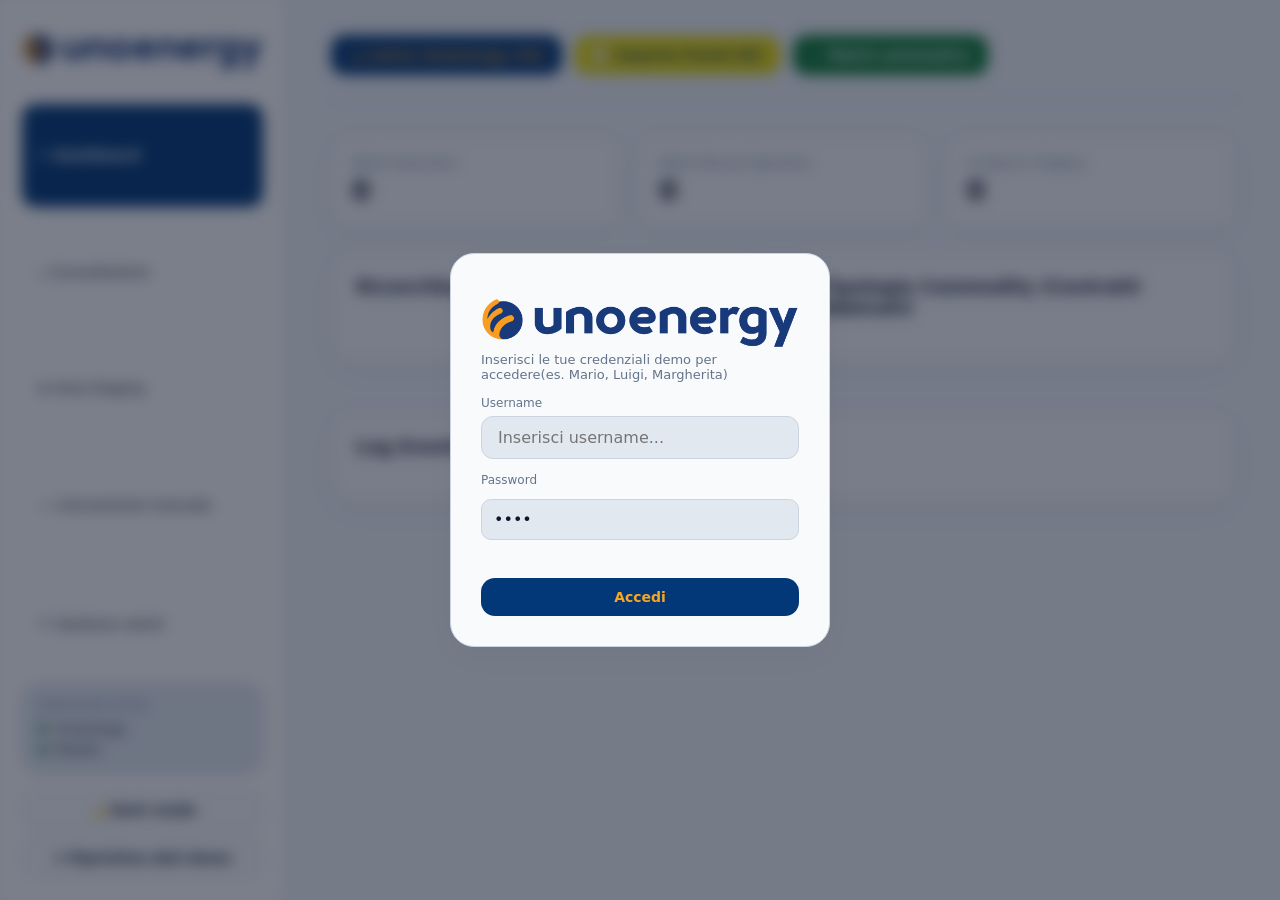
<file: index.html>
<!doctype html>
<html lang="it">

<head>
  <meta charset="utf-8" />
  <meta name="viewport" content="width=device-width, initial-scale=1" />
  <title>Unoenergy Premium Demo</title>
  <link rel="stylesheet" href="styles.css" />
</head>

<body>
  <div class="app-shell">
    <aside class="sidebar">
      <div class="brand">
        <div class="brand-mark"><img style="width: 100%; height: auto;" src="images/logo-unoenergy.png" alt="DocBridge">
        </div>
      </div>
      <nav class="nav">
        <button class="nav-item active" data-view="dashboard">
          ✦ Dashboard
        </button>
        <button class="nav-item" data-view="consultazione">
          ⌕ Consultazione
        </button>
        <button class="nav-item staging-btn" id="nav-staging" data-view="staging">
          ⇄ Area Staging
          <span id="notificationDot" class="dot hidden"></span>
        </button>
        <button class="nav-item" id="nav-manuale" data-view="manuale">
          ＋ Caricamento manuale
        </button>
        <button class="nav-item" id="nav-users" data-view="users">🛡 Gestione utenti</button>
      </nav>
      <div class="repo-card-wrap">
        <div class="side-card" id="repoCard" title="Clicca per gestire i repository">
          <small>Repository attive</small>
          <div id="repoStatusList">
      <main class="main">
        <header class="topbar">

          <div class="top-actions">
            <button id="btnUno">☁ Carica Uno Energy CSV</button>
            <input id="csvInput" type="file" accept=".csv,text/csv" hidden />
            <button id="btnPostel" class="ghostPostel">📝 Importa Postel WS</button>
            <button id="btnAutoMatch" class="success">✓ Match automatico</button>
          </div>
        </div>

        <div class="repo-toggle-panel" id="repoTogglePanel">
          <small>Gestisci repository</small>
          <div id="repoToggleList"></div>
        </div>
      </div>
      <button id="themeToggle" class="ghost full">🌙 Dark mode</button>
      <button id="resetDemo" class="ghost full mt-sm" title="Cancella i dati demo salvati nel browser">↺ Ripristina dati
        demo</button>
    </aside>

    <main class="main">
      <header class="topbar">
        <div class="top-actions">
          <button id="btnUno">☁ Carica Unoenergy CSV</button>
          <input id="csvInput" type="file" accept=".csv,text/csv" hidden />
          <button id="btnPostel" class="ghostPostel">📝 Importa Postel WS</button>
          <button id="btnAutoMatch" class="success">✓ Match automatico</button>
        </div>
        <div id="userBadge" class="user-badge" style="display:none"></div>
      </header>

      <section id="dashboard" class="view active">
        <div class="kpi-grid">
          <div class="kpi">
            <small>Match Automatici</small><b id="kpiAuto">0</b>
          </div>
          <div class="kpi">
            <small>Match Manuali Operatore</small><b id="kpiManuale">0</b>
          </div>
          <div class="kpi">
            <small>In attesa in Staging</small><b id="kpiStaging">0</b>
          </div>
        </div>

        <div class="grid two">
          <div class="card">
            <div class="card-head">
              <h3>Riconciliazione Flussi</h3>
            </div>
            <div id="matchChart" class="chart-bars"></div>
          </div>
          <div class="card">
            <div class="card-head">
              <h3>Tipologia Commodity (Contratti Abbinati)</h3>
            </div>
            <div id="commodityChart" class="chart-bars"></div>
          </div>
        </div>

        <div class="grid">
          <div class="card">
            <div class="card-head">
              <h3>Log Eventi Sistema</h3>
            </div>
            <div id="timelineEvents" class="timeline"></div>
          </div>
        </div>
      </section>

      <section id="consultazione" class="view">
        <div class="card">
          <div class="search-row wrap">
            <input type="text" id="docSearch"
              placeholder="Cerca per Codice Fiscale, Partita IVA, PD External ID, Codice POD, Codice PDR o Data Firma…"
              class="mega-search" />
            <button id="btnAdvancedFilters" class="ghost" type="button">⚙ Filtri Avanzati</button>
          </div>
          <div id="activeFiltersBar" class="active-filters-bar" hidden></div>
        </div>
        <div class="card">
          <div class="table-wrap">
            <table class="data-table">
              <thead>
                <tr>
                  <th>ID Documento</th>
                  <th>Cliente</th>
                  <th>Commodity</th>
                  <th>Data Firma</th>
                  <th>Abbinamento</th>
                  <th class="col-id">responsabile del match</th>
                  <th class="col-action">Azione</th>
                </tr>
              </thead>
              <tbody id="docTableBody"></tbody>
            </table>
          </div>
        </div>
      </section>

      <section id="staging" class="view">
        <div class="card">
          <div class="search-row">
            <input type="text" id="stagingSearch" placeholder="Filtra code di staging..." class="mega-search" />
          </div>
        </div>
        <div class="grid two">
          <div class="card">
            <div class="card-head">
              <h3>Coda Unoenergy (Signed)</h3>
              <span class="pill">CSV Ingest</span>
            </div>
            <div class="table-wrap">
              <table class="data-table">
                <thead>
                  <tr>
                    <th>ID</th>
                    <th>Cliente</th>
                    <th>POD/PDR</th>
                    <th class="col-action">Azione</th>
                  </tr>
                </thead>
                <tbody id="tableUnoBody"></tbody>
              </table>
            </div>
          </div>
          <div class="card">
            <div class="card-head">
              <h3>Coda Postel (Archived)</h3>
              <span class="pill">WS Ingest</span>
            </div>
            <div class="table-wrap">
              <table class="data-table">
                <thead>
                  <tr>
                    <th>ID</th>
                    <th>Cliente</th>
                    <th>POD/PDR</th>
                    <th class="col-action">Azione</th>
                  </tr>
                </thead>
                <tbody id="tablePostelBody"></tbody>
              </table>
            </div>
          </div>
        </div>
        <div class="card sticky-match" id="stickyMatch" style="display: none">
          <div id="stickyMatchText"></div>
          <div class="top-actions">
            <button class="ghost" id="btnManualMatch">
              🔎 Confronta Dati
            </button>
            <button class="orange" id="btnStickyAutoMatch">
              🤖 Match Automatico
            </button>
          </div>
        </div>
      </section>

      <section id="manuale" class="view">
        <div class="card">
          <div class="card-head">
            <h3>Nuovo record di test</h3>
            <button id="fillDemo" class="ghost">
              ⚡ Inserisci dati demo
            </button>
          </div>
          <form id="manualForm" onsubmit="return false;">
            <div class="form-grid">
              <div class="field">
                <label for="f_cliente_nome_cognome">Fornitura : Cliente : Nome e Cognome</label><input type="text"
                  id="f_cliente_nome_cognome" name="cliente_nome_cognome" />
              </div>
              <div class="field">
                <label for="f_cliente_codice_fiscale">Fornitura : Cliente : Codice fiscale</label><input type="text"
                  id="f_cliente_codice_fiscale" name="cliente_codice_fiscale" />
              </div>
              <div class="field">
                <label for="f_cliente_partita_iva">Fornitura : Cliente : Partita IVA</label><input type="text"
                  id="f_cliente_partita_iva" name="cliente_partita_iva" />
              </div>
              <div class="field">
                <label for="f_codice_pod_pdr" id="f_codice_pod_pdr_label">Codice POD</label><input type="text"
                  id="f_codice_pod_pdr" name="codice_pod" />
              </div>
              <div class="field">
                <label for="f_data_firma_contratto">Data firma contratto</label><input type="date"
                  id="f_data_firma_contratto" name="data_firma_contratto" />
              </div>
              <div class="field">
                <label for="f_commodity">Commodity</label><select id="f_commodity" name="commodity">
                  <option value="Energia Elettrica">Energia Elettrica</option>
                  <option value="Gas naturale">Gas naturale</option>
                </select>
              </div>
              <div class="field">
                <label for="f_codice_prodotto" id="f_codice_prodotto_label">Codice Prodotto EE</label><input type="text"
                  id="f_codice_prodotto" name="codice_prodotto_ee" />
              </div>
              <div class="field">
                <label for="f_contract_account">Contract Account</label><input type="text" id="f_contract_account"
                  name="contract_account" />
              </div>
              <div class="field">
                <label for="f_pde_external_id">Pde external id</label><input type="text" id="f_pde_external_id"
                  name="pde_external_id" />
              </div>
              <div class="field">
                <label for="f_cliente_codice_identificativo_univoco">Fornitura : Cliente : Codice Identificativo
                  Univoco</label><input type="text" id="f_cliente_codice_identificativo_univoco"
                  name="cliente_codice_identificativo_univoco" />
              </div>
              <div class="field">
                <label for="f_cliente_record_type_testuale">Fornitura : Cliente : Record Type Testuale</label><select
                  id="f_cliente_record_type_testuale" name="cliente_record_type_testuale">
                  <option value="Retail">Retail</option>
                  <option value="Business">Business</option>
                </select>
              </div>
              <div class="field">
                <label for="f_opportunita_tipo_record">Fornitura : Opportunita : Tipo di record
                  Opportunita</label><select id="f_opportunita_tipo_record" name="opportunita_tipo_record">
                  <option value="Switch">Switch</option>
                  <option value="Nuova attivazione">Nuova attivazione</option>
                </select>
              </div>
              <div class="field">
                <label for="f_id_forniture">ID forniture</label><input type="text" id="f_id_forniture"
                  name="id_forniture" />
              </div>
              <div class="field">
                <label for="f_opportunita_nome">Fornitura : Opportunita : Nome opportunita</label><input type="text"
                  id="f_opportunita_nome" name="opportunita_nome" />
              </div>
              <div class="field">
                <label for="f_opportunita_commodity">Fornitura : Opportunita : Commodity</label><select
                  id="f_opportunita_commodity" name="opportunita_commodity">
                  <option value="Power">EE</option>
                  <option value="Gas">GA</option>
                </select>
              </div>
              <div class="field">
                <label for="f_stato">STATO</label><select id="f_stato" name="stato">
                  <option value="Attivo">Attivo</option>
                  <option value="Sospeso">Sospeso</option>
                  <option value="Chiuso">Chiuso</option>
                </select>
              </div>
              <div class="field">
                <label for="f_data_certificazione">Data Certificazione</label><input type="date"
                  id="f_data_certificazione" name="data_certificazione" />
              </div>
            </div>
            <div class="form-actions">
              <button type="button" class="primary" id="createUno">
                Inietta in Staging
              </button>
            </div>
          </form>
        </div>
      </section>

      <section id="users" class="view">
        <div class="card">
          <div class="card-head">
            <h3>Registra nuove credenziali</h3>
            <span class="pill">Solo DPO</span>
          </div>
          <form id="newUserForm">
            <div class="form-grid">
              <div class="field">
                <label for="newUserUsername">Username</label>
                <input type="text" id="newUserUsername" name="newUserUsername" autocomplete="off" required />
              </div>
              <div class="field">
                <label for="newUserPassword">Password</label>
                <input type="password" id="newUserPassword" name="newUserPassword" autocomplete="new-password"
                  minlength="4" required />
              </div>
              <div class="field">
                <label for="newUserRole">Ruolo</label>
                <select id="newUserRole" name="newUserRole">
                  <option value="Consultatore">Consultatore</option>
                  <option value="Tecnico">Tecnico</option>
                  <option value="DPO">DPO</option>
                </select>
              </div>
            </div>
            <div id="newUserError" class="login-error"></div>
            <div class="form-actions">
              <button type="submit" class="primary">＋ Crea credenziale</button>
            </div>
          </form>
        </div>

        <div class="card">
          <div class="card-head">
            <h3>Gestione utenti</h3>
            <span class="pill">Solo DPO</span>
          </div>
          <div class="table-wrap">
            <table class="data-table">
              <thead>
                <tr>
                  <th>Username</th>
                  <th>Ruolo</th>
                  <th>Creato il</th>
                </tr>
              </thead>
              <tbody id="usersTableBody"></tbody>
            </table>
          </div>
        </div>
      </section>
    </main>
  </div>

  <div id="loginOverlay" class="login-overlay">
 <form id="loginForm" class="login-panel" onsubmit="return false;">
      <div class="login-brand">
          <div class="brand-mark">
            <img style="width: 100%; height: auto;" src="images/logo-unoenergy.png" alt="DocBridge">
          </div>
      </div>
  <p class="login-hint">Inserisci le tue credenziali demo per accedere(es. Mario, Luigi, Margherita)</p>
  
  <form id="loginForm" onsubmit="handleLoginSubmit(e)">
    <div class="field" style="margin-bottom: 14px;">
      <label for="loginUsername">Username</label>
      <input type="text" id="loginUsername" placeholder="Inserisci username..." required autocomplete="username">
    </div>
    
    <div class="field" style="margin-bottom: 14px;">
      <label for="loginPassword">Password</label>
      <input type="password" id="loginPassword" placeholder="Inserisci password..." required autocomplete="current-password">
    </div>
    
    <div id="loginError" class="login-error"></div>
    
    <div class="form-actions" style="border-top: none; padding-top: 0;">
      <button type="submit" class="primary full">Accedi</button>
    </div>
  </form>
</div>

  <div id="drawer" class="drawer">
  <div class="drawer-panel">
    <button class="drawer-close" id="closeDrawer">×</button>
    <h3 id="drawerTitle">Dettagli Documento</h3>
    <div class="meta-grid" id="drawerMetaGrid"></div>

    <div class="pdf-viewer">
      <div class="pdf-page">
        <div class="pdf-brand">
          <span class="pdf-brand-dot"></span>
          <span class="pdf-brand-name">uno<b>energy</b></span>
        </div>

        <div class="pdf-doctitle">Proposta di Contratto per Clienti domestici</div>

        <div class="pdf-field">
          <small>Cliente</small>
          <h2 id="pdfClientName">Cliente</h2>
        </div>

        <div class="pdf-field">
          <small id="pdfPodLabel">Identificativo POD/PDR</small>
          <span class="highlight" id="pdfPod"></span>
        </div>

        <div class="pdf-field">
          <small>Sottoscritto il</small>
          <span id="pdfDate"></span>
        </div>

        <p class="pdf-footnote">
          <span class="pdf-check">✓</span>
          Documento digitalizzato e verificato con successo rispetto ai tracciati core.
        </p>
      </div>
    </div>
  </div>
</div>

  <div id="modalCompare" class="modal">
    <div class="modal-panel">
      <h3 id="compareTitle">Confronto Tracciati</h3>
      <div class="recon-repo-header">
        <div class="recon-repo-card recon-repo-card-uno">
          <div class="recon-repo-card-icon"> <img style= "width: 100%; height : auto;" src = "images/logo.png" alt = "UnoEnergi.img"> </img></div>
          <div class="recon-repo-card-body">
            <div class="recon-repo-card-label">Uno Energy</div>
            <div class="recon-repo-card-name" id="compareRepoUnoName">—</div>
            <div class="recon-repo-card-client" id="compareRepoUnoClient">—</div>
          </div>
        </div>
        <div class="recon-repo-card recon-repo-card-postel">
          <div class="recon-repo-card-icon"> <img style= "width: 100%; height : auto;" src = "images/postel.png" alt = "Postel.img"> </img></div>

          <div class="recon-repo-card-body">
            <div class="recon-repo-card-label">Postel</div>
            <div class="recon-repo-card-name" id="compareRepoPostelName">—</div>
            <div class="recon-repo-card-client" id="compareRepoPostelClient">—</div>
          </div>
        </div>
      </div>
      <div class="diff-grid diff-grid-scroll" id="compareDiffGrid"></div>
      <div id="reconFooter" class="recon-footer" style="display: none">
        <div id="reconStatus" class="recon-status pending"></div>
        <div class="recon-footer-actions">
          <button class="ghost" id="reconAnnulla" type="button">↺ Annulla tutto</button>
          <button class="orange" id="reconAccoppia" type="button" disabled>✓ Accoppia record</button>
        </div>
      </div>
      <div class="form-actions">
        <button class="ghost" id="closeModal">Chiudi finestra</button>
      </div>
    </div>
  </div>

  <div id="modalAdvancedFilters" class="modal">
    <div class="modal-panel modal-wide">
      <div class="modal-header">
        <h3>Filtri Avanzati</h3>
        <button class="modal-close-btn" id="advancedFiltersCloseBtn" type="button">×</button>
      </div>
      <p class="modal-hint">Imposta i criteri di ricerca per filtrare i risultati della consultazione. Puoi compilare uno o più campi.</p>
      <div id="advancedFiltersList" class="advanced-filters-grid"></div>
      <div class="form-actions">
        <button class="ghost" id="advancedFiltersReset" type="button">↺ Ripristina filtri</button>
        <button class="ghost" id="advancedFiltersCancel" type="button">Annulla</button>
        <button class="primary" id="advancedFiltersApply" type="button">🔍 Applica filtri</button>
      </div>
    </div>
  </div>

  <div class="toast-host" id="toastHost"></div>
  <script src="app.js"></script>
</body>

</html>
</file>
<file: styles.css>
:root {
  /* --- WHITE MODE (Gradazioni di Grigio Chiaro / Fumo) --- */
  --bg: #f1f5f9; /* Grado 1: Sfondo principale chiarissimo */
  --sidebar-bg: #ffffff; /* Grado 2: Sfondo barra laterale */
  --panel: #f8fafc; /* Grado 3: Sfondo delle Card standard */
  --panel-nested: #e2e8f0; /* Grado 4: Sfondo elementi interni (es. meta, diff, input) */
  --line: #cbd5e1; /* Grado 5: Bordi e linee di separazione netti */
  --blue: #033878;
  --text: #0f172a;
  --muted: #64748b;
  --btn-csv: #0ea5e9;
  --orange: #f7a823;
  --green: #0d7b36;
  /* Verde acceso */
  --red: #ef4444;
  /* Rosso acceso */
  --shadow: 0 10px 30px #0f172a08;
  --radius: 24px;
}

body.dark {
  /* --- DARK MODE (Blu Notte + Arancione) --- */

  /* Layering */
  --bg: #0a0f1c;
  /* Blu notte */
  --sidebar-bg: #0d1324;
  /* Sidebar blu scurissimo */
  --panel: #111a2e;
  /* Card blu profondo */
  --panel-nested: #182544;
  /* Elementi interni */
  --line: #2c3b5c;
  /* Linee blu-grigie */

  /* Testi */
  --text: #e6ecf8;
  /* Testo chiaro con tinta blu */
  --muted: #9aa6c1;
  /* Testo secondario */

  /* Colori aziendali */
  --primary: #3b82f6;
  /* Blu acceso */
  --primary-dark: #1e3a8a;
  /* Blu scuro */
  --accent: #f7a823;
  /* Arancione Unoenergy-like */

  /* Stati */
  --green: #0f913f;
  --red: #ef4444;

  /* UI */
  --shadow: 0 20px 55px rgba(0, 0, 0, 0.55);
}


* {
  box-sizing: border-box;
}

body {
  margin: 0;
  font-family:
    Inter,
    Segoe UI,
    system-ui,
    sans-serif;
  background: var(--bg);
  color: var(--text);
}

button,
input,
select {
  font: inherit;
}

.app-shell {
  display: flex;
  min-height: 100vh;
}

.sidebar {
  width: 286px;
  padding: 22px;
  position: sticky;
  top: 0;
  height: 100vh;
  background: var(--sidebar-bg);
  border-right: 1px solid var(--line);
  display: flex;
  flex-direction: column;
}

.brand {
  display: flex;
  align-items: center;
  gap: 12px;
  margin-bottom: 30px;
}

.brand-mark {
  color: var(--text);
  width: 100%;
  height: 36px;
  border-radius: 10px;
  display: grid;
  place-items: center;
  font-weight: 800;
  margin-bottom: 1rem;
}

.brand strong {
  display: block;
  font-size: 15px;
}

.brand span {
  font-size: 11px;
  color: var(--muted);
  display: block;
}

.nav {
  display: grid;
  gap: 6px;
  flex: 1;
}

.nav-item {
  display: flex;
  align-items: center;
  justify-content: space-between;
  background: transparent;
  border: 0;
  color: var(--text);
  text-align: left;
  padding: 12px 16px;
  border-radius: 14px;
  cursor: pointer;
  transition: all 0.2s;
  font-weight: 500;
  margin-bottom: 0.5rem;
}

.nav-item:hover {
  background: var(--panel-nested);
  color: var(--text);
}

.nav-item.active {
  background: var(--blue);
  color: white;
  font-weight: 600;
}

/*-- bottone staging --- */
.nav-item.staging-btn {
  position: relative;
}

.dot {
  width: 10px;
  height: 10px;
  background-color: red;
  border-radius: 50%;
}

.hidden {
  display: none;
}

.side-card {
  background: var(--panel-nested);
  padding: 16px;
  border-radius: 18px;
  margin-bottom: 16px;
  border: 1px solid var(--line);
}

.side-card small {
  color: var(--muted);
  display: block;
  margin-bottom: 10px;
  text-transform: uppercase;
  font-size: 10px;
  letter-spacing: 0.5px;
}

.flow-status {
  display: flex;
  align-items: center;
  gap: 8px;
  font-size: 13px;
  margin-bottom: 6px;
}

.flow-status:last-child {
  margin-bottom: 0;
}

.dot {
  width: 8px;
  height: 8px;
  border-radius: 50%;
}

/* --- NUOVI COLORI STATO FLUSSI --- */
.dot.green {
  background: var(--green);
}

.dot.red {
  background: var(--red);
}

.main {
  flex: 1;
  padding: 35px 45px;
  max-width: 1300px;
  margin: 0 auto;
  width: 100%;
}

.topbar {
  display: flex;
  justify-content: space-between;
  align-items: center;
  margin-bottom: 35px;
  border-bottom: 1px solid var(--line);
  padding-bottom: 24px;
}

.topbar h1 {
  margin: 0 0 6px 0;
  font-size: 28px;
  font-weight: 700;
  letter-spacing: -0.5px;
}

.topbar p {
  margin: 0;
  color: var(--muted);
  font-size: 14px;
}

.top-actions {
  display: flex;
  gap: 12px;
}

button {
  border: 0;
  padding: 11px 18px;
  border-radius: 14px;
  font-weight: 600;
  font-size: 14px;
  cursor: pointer;
  transition: all 0.2s;
  display: inline-flex;
  align-items: center;
  gap: 8px;
}

#btnUno,
button.primary {
  background: var(--blue);
  color: #f7a823;
}

#btnUno:hover,
button.primary:hover {
  filter: brightness(1.1);
}

button.warning {
  background: #c2410c;
  color: #fff;
}

button.warning:hover {
  background: #ea580c;
}

button.success {
  background: var(--green);
  color: #fff;
}

button.success:hover {
  filter: brightness(1.1);
}

button.orange {
  background: var(--orange);
  color: #fff;
}
button.orange:hover {
  filter: brightness(1.1);
}

button.ghost {
  background: var(--panel);
  color: var(--text);
  border: 1px solid var(--line);
}
button.ghostrosso { 
    background: var(--panel); 
    color: var(--text); 
    border: 1px solid var(--line); 
    transition: all 0.3s ease; /* Opzionale: rende il cambio di colore più fluido */
}

button.ghostrosso:hover {
    background: red;
    color: white; /* Consigliato per contrasto, puoi cambiarlo se preferisci */
    border-color: red;
}
button.ghostPostel {
  background: #ebdb00;
  color: #0b3c8a;
  border: 1px solid var(--line);
}

button.ghost:hover {
  background: var(--panel-nested);
}

button.full {
  width: 100%;
  justify-content: center;
}

.mt-sm {
  margin-top: 8px;
}

.col-action {
  width: 50px;
}

.pdf-footnote {
  margin-top: 40px;
  font-size: 12px;
  color: var(--muted);
}

.diff-grid-scroll {
  /* La zona diff ora riempie tutto lo spazio verticale rimasto nel pannello
     del modale (che ha max-height: 88vh). Solo lei scrolla internamente;
     l'header (titolo + riquadri repository) e il footer "Accoppia record"
     restano visibili sopra/sotto. flex: 1 + min-height: 0 sono necessari
     perché un flex item con overflow auto senza min-height: 0 non scrolla
     correttamente dentro a un container con altezza limitata. */
  flex: 1;
  min-height: 0;
  overflow-y: auto;
  margin-bottom: 20px;
}

.view {
  display: none;
}

.view.active {
  display: block;
}

.card {
  background: var(--panel);
  border: 1px solid var(--line);
  border-radius: var(--radius);
  padding: 24px;
  box-shadow: var(--shadow);
  margin-bottom: 24px;
}

.card.glass {
  background: var(--panel);
}

.card-head {
  display: flex;
  justify-content: space-between;
  align-items: center;
  margin-bottom: 20px;
}

.card-head h3 {
  margin: 0;
  font-size: 18px;
  font-weight: 600;
}

.pill {
  background: var(--panel-nested);
  color: var(--text);
  padding: 4px 10px;
  border-radius: 20px;
  font-size: 12px;
  font-weight: 500;
  border: 1px solid var(--line);
}

.kpi-grid {
  display: grid;
  grid-template-columns: repeat(auto-fit, minmax(180px, 1fr));
  gap: 18px;
  margin-bottom: 24px;
}

.kpi {
  background: var(--panel);
  border: 1px solid var(--line);
  padding: 20px;
  border-radius: 20px;
  box-shadow: var(--shadow);
}

.kpi small {
  color: var(--muted);
  display: block;
  margin-bottom: 6px;
  font-size: 12px;
}

.kpi b {
  font-size: 26px;
  font-weight: 700;
}

.grid {
  display: grid;
  gap: 24px;
  margin-bottom: 24px;
}

.grid.two {
  grid-template-columns: 1fr 1fr;
}

.chart-bars {
  display: grid;
  gap: 14px;
}

.bar-row {
  display: flex;
  align-items: center;
  gap: 14px;
  font-size: 13px;
}

.bar-row b {
  width: 140px;
  font-weight: 500;
}

.bar-track {
  flex: 1;
  background: var(--panel-nested);
  height: 12px;
  border-radius: 6px;
  overflow: hidden;
  border: 1px solid var(--line);
}

.bar-fill {
  background: var(--orange);
  height: 100%;
  border-radius: 6px;
  transition: width 0.6s cubic-bezier(0.4, 0, 0.2, 1);
}

/* Barre con colori molto accesi e vivi */
.bar-row:nth-child(1) .bar-fill {
  background: var(--green);
}

.bar-row:nth-child(2) .bar-fill {
  background: var(--orange);
}

.bar-row:nth-child(3) .bar-fill {
  background: var(--red);
}

.bar-row span {
  width: 30px;
  text-align: right;
  font-weight: 600;
}

.timeline {
  display: grid;
  gap: 12px;
  max-height: 260px;
  overflow-y: auto;
  padding-right: 6px;
}

.event {
  display: flex;
  gap: 14px;
  font-size: 13px;
  align-items: flex-start;
  padding-bottom: 12px;
  border-bottom: 1px solid var(--line);
}

.event:last-child {
  border-bottom: 0;
  padding-bottom: 0;
}

.event time {
  color: var(--muted);
  font-family: monospace;
  background: var(--panel-nested);
  padding: 2px 6px;
  border-radius: 6px;
  border: 1px solid var(--line);
}

.search-row {
  display: flex;
  gap: 12px;
  align-items: center;
}

.search-row.wrap {
  flex-wrap: wrap;
}

.mega-search {
  flex: 1;
  min-width: 250px;
}

input,
select {
  background: var(--panel-nested);
  border: 1px solid var(--line);
  color: var(--text);
  padding: 11px 16px;
  border-radius: 12px;
  outline: none;
  transition: all 0.2s;
}

.table-wrap {
  max-height: 520px;
  overflow-y: auto;
  position: relative;
  scrollbar-color: #2e3d56 transparent; /* Cambia il colore del cursore quando passi al tema scuro */
}

/* Variante per Firefox in modalità scura */
body.dark .table-wrap {
  scrollbar-color: #2e3d56 transparent; /* Cambia il colore del cursore quando passi al tema scuro */
}

.data-table {
  width: 100%;
  border-collapse: collapse;
  text-align: left;
  font-size: 13px;
}

.data-table th {
  padding: 14px 16px;
  color: var(--muted);
  font-weight: 500;
  border-bottom: 1px solid var(--line);
  cursor: pointer;
  -webkit-user-select: none;
  user-select: none;
}

.data-table th:hover {
  color: var(--text);
}

.data-table td {
  padding: 14px 16px;
  border-bottom: 1px solid var(--line);
}

.data-table tbody tr {
  cursor: pointer;
  transition: background 0.15s;
}

.data-table tbody tr:hover {
  background: var(--panel-nested);
}

.data-table tr.selected {
  background: var(--panel-nested) !important;
  outline: 1px solid var(--line);
}

.badge {
  padding: 3px 8px;
  border-radius: 6px;
  font-size: 11px;
  font-weight: 600;
  display: inline-block;
}
.repo-origin-pill {
  display: inline-flex;
  align-items: center;
  gap: 6px;
  margin-top: 6px;
  padding: 3px 8px;
  border-radius: 999px;
  background: var(--panel-nested);
  color: var(--muted);
  font-size: 11px;
  font-weight: 600;
  width: fit-content;
}
.badge.green {
  background: #dcfce7;
  color: #15803d;
}

.badge.orange {
  background: #ffedd5;
  color: #c2410c;
}

.badge.red {
  background: #fee2e2;
  color: #b91c1c;
}

.dark .badge.green {
  background: #064e3b;
  color: #4ade80;
}

.dark .badge.orange {
  background: #7c2d12;
  color: #fb923c;
}

.dark .badge.red {
  background: #7f1d1d;
  color: var(--orange);
}

.table-footer {
  display: flex;
  justify-content: space-between;
  align-items: center;
  margin-top: 16px;
  font-size: 12px;
  color: var(--muted);
}

.pager {
  display: flex;
  gap: 6px;
}

.pager button {
  padding: 4px 10px;
  border-radius: 8px;
  background: var(--panel);
  color: var(--text);
  border: 1px solid var(--line);
}

.pager button:hover {
  background: var(--panel-nested);
}

.sticky-match {
  position: sticky;
  bottom: 0;
  margin-bottom: 0;
  display: flex;
  justify-content: space-between;
  align-items: center;
  background: var(--panel);
  border-top: 1px solid var(--line);
  box-shadow: var(--shadow);
  z-index: 10;
}

.sticky-match-blocked {
  border: 1px solid var(--red) !important;
  background: linear-gradient(135deg, var(--panel) 0%, rgba(239, 68, 68, 0.08) 100%) !important;
}

.sticky-match-blocked #stickyMatchText {
  color: var(--red);
}

.sticky-match button:disabled {
  opacity: 0.45;
  cursor: not-allowed;
  filter: grayscale(40%);
}

.sticky-match span {
  display: block;
  font-size: 12px;
  color: var(--muted);
  margin-top: 2px;
}

.empty {
  padding: 40px;
  text-align: center;
  color: var(--muted);
  font-size: 14px;
}

.form-grid {
  display: grid;
  grid-template-columns: repeat(auto-fit, minmax(220px, 1fr));
  gap: 16px;
  margin-bottom: 24px;
}

.field {
  display: grid;
  gap: 6px;
}

.field label {
  font-size: 12px;
  font-weight: 500;
  color: var(--muted);
}

.form-actions {
  display: flex;
  gap: 12px;
  justify-content: flex-end;
  border-top: 1px solid var(--line);
  padding-top: 18px;
}

.drawer,
.modal {
  position: fixed;
  inset: 0;
  background: #00000050;
  -webkit-backdrop-filter: blur(4px);
  backdrop-filter: blur(4px);
  z-index: 100;
  opacity: 0;
  pointer-events: none;
  transition: opacity 0.25s;
}

.dark .drawer,
.dark .modal {
  background: #000000b3;
}

.drawer.open,
.modal.open {
  opacity: 1;
  pointer-events: auto;
}

.drawer-panel {
  position: absolute;
  top: 0;
  right: 0;
  bottom: 0;
  width: 640px;
  background: var(--bg);
  border-left: 1px solid var(--line);
  padding: 35px;
  overflow-y: auto;
  transform: translateX(30px);
  transition: transform 0.25s;
}

.drawer.open .drawer-panel {
  transform: translateX(0);
}

/* --- PDF VIEWER ---*/
.pdf-page {
  font-family: Arial, "Helvetica Neue", sans-serif;
  padding: 20px 18px;
  /* mantieni il tuo attuale bordo/radius/ombra della card */
}

.pdf-brand {
  display: flex;
  align-items: center;
  gap: 6px;
  margin-bottom: 14px;
}
.pdf-brand-dot {
  width: 14px;
  height: 14px;
  border-radius: 50%;
  background: #f6a21e; /* colore accento a piacere */
  display: inline-block;
}
.pdf-brand-name {
  font-size: 13px;
  font-weight: 600;
  color: var(--text);
  letter-spacing: -0.2px;
}
.pdf-brand-name b { font-weight: 700; }

.pdf-doctitle {
  font-size: 11px;
  color: #666;
  text-transform: uppercase;
  letter-spacing: .3px;
  border-bottom: 1px solid #e4e8ee;
  padding-bottom: 10px;
  margin-bottom: 14px;
}

.pdf-field {
  margin-bottom: 10px;
}
.pdf-field small {
  display: block;
  font-size: 10px;
  color: #7a869a;
  text-transform: uppercase;
  letter-spacing: .3px;
  margin-bottom: 2px;
}
.pdf-field h2 {
  margin: 0;
  font-size: 18px;
}

/* riusa/adegua la tua .highlight esistente */
.pdf-field .highlight {
  display: inline-block;
  padding: 2px 6px;
  border-radius: 4px;
}

.pdf-footnote {
  display: flex;
  align-items: flex-start;
  gap: 6px;
  margin-top: 16px;
  font-size: 11px;
  color: #5b6b82;
}
.pdf-check {
  color: #2e9e5b;
  font-weight: 700;
}

/* --- MODAL --- */

.modal-panel {
  position: absolute;
  top: 50%;
  left: 50%;
  transform: translate(-50%, -45%);
  width: 92vw;
  max-width: 1400px;
  max-height: 88vh; /* lascia un margine sopra/sotto per non toccare i bordi della viewport */
  background: var(--bg);
  border: 1px solid var(--line);
  border-radius: var(--radius);
  padding: 35px;
  box-shadow: var(--shadow);
  transition: transform 0.25s;
  display: flex;
  flex-direction: column;
  overflow: hidden; /* lo scroll vive solo nella zona diff-grid-scroll */
}

.modal.open .modal-panel {
  transform: translate(-50%, -50%);
}

.drawer-close {
  position: absolute;
  top: 20px;
  right: 20px;
  background: var(--panel-nested);
  border: 1px solid var(--line);
  color: var(--text);
  width: 32px;
  height: 32px;
  border-radius: 50%;
  padding: 0;
  display: grid;
  place-items: center;
  font-size: 20px;
}

.meta-grid {
  display: grid;
  grid-template-columns: 1fr 1fr;
  gap: 12px;
  margin-bottom: 20px;
}

.meta {
  background: var(--panel-nested);
  border: 1px solid var(--line);
  padding: 10px 14px;
  border-radius: 12px;
  font-size: 13px;
}

.meta small {
  display: block;
  color: var(--muted);
  font-size: 11px;
  margin-bottom: 2px;
}

.pdf-viewer {
  display: grid;
  grid-template-columns: 1.1fr 0.9fr;
  gap: 18px;
}

.pdf-page {
  min-height: 520px;
  background: var(--panel);
  border-radius: 18px;
  padding: 45px;
  border: 1px solid var(--line);
}

.pdf-page h2 {
  margin-top: 0;
}

.highlight {
  background: var(--panel-nested);
  border: 1px solid var(--line);
  padding: 2px 4px;
  border-radius: 4px;
}

.diff-grid {
  display: grid;
  grid-template-columns: 1fr 1fr;
  gap: 12px;
}

.diff {
  padding: 11px;
  border-radius: 13px;
  border: 1px solid var(--line);
  background: var(--panel-nested);
}

/* --- CONFRONTO: CAMPI NON CORRISPONDENTI EVIDENZIATI IN ROSSO --- */
.diff.changed {
  background: #fee2e2 !important;
  border-color: var(--red) !important;
}

/* --- HEADER REPOSITORY: RICONCILIAZIONE GUIDATA --- */
/* Due riquadri grandi in cima al modal che mostrano il nome del repository
   di provenienza dei due record confrontati (Uno Energy a sx, Postel a dx).
   Sono volutamente più grandi ed evidenti dei .diff sottostanti, in modo che
   l'utente sappia subito "da dove arrivano" i due tracciati prima ancora di
   scorrere la lista dei campi. */
.recon-repo-header {
  display: grid;
  grid-template-columns: 1fr 1fr;
  gap: 14px;
  margin: 6px 0 22px 0;
}

.recon-repo-card {
  display: flex;
  align-items: center;
  gap: 18px;
  padding: 22px 26px;
  border-radius: 18px;
  border: 1px solid var(--line);
  background: var(--panel);
  box-shadow: var(--shadow);
  min-height: 96px;
}

.recon-repo-card-uno {
  border-left: 6px solid var(--blue);
  background: linear-gradient(135deg, var(--panel) 0%, rgba(3, 56, 120, 0.08) 100%);
}

.recon-repo-card-postel {
  border-left: 6px solid var(--orange);
  background: linear-gradient(135deg, var(--panel) 0%, rgba(247, 168, 35, 0.10) 100%);
}

.recon-repo-card-icon {
  font-size: 32px;
  width: 56px;
  height: 56px;
  border-radius: 16px;
  background: var(--panel-nested);
  display: grid;
  place-items: center;
  flex-shrink: 0;
  border: 1px solid var(--line);
}

.recon-repo-card-body {
  display: flex;
  flex-direction: column;
  gap: 4px;
  min-width: 0;
  flex: 1;
}

.recon-repo-card-label {
  font-size: 11px;
  font-weight: 700;
  text-transform: uppercase;
  letter-spacing: 0.6px;
  color: var(--muted);
}

.recon-repo-card-name {
  font-size: 22px;
  font-weight: 700;
  color: var(--text);
  line-height: 1.2;
  word-break: break-word;
}

.recon-repo-card-client {
  font-size: 14px;
  font-weight: 500;
  color: var(--muted);
  line-height: 1.3;
  word-break: break-word;
}

.dark .recon-repo-card {
  background: var(--panel);
  border-color: var(--line);
}

.dark .recon-repo-card-uno {
  background: linear-gradient(135deg, var(--panel) 0%, rgba(59, 130, 246, 0.10) 100%);
}

.dark .recon-repo-card-postel {
  background: linear-gradient(135deg, var(--panel) 0%, rgba(249, 115, 22, 0.12) 100%);
}

@media (max-width: 720px) {
  .recon-repo-header {
    grid-template-columns: 1fr;
  }
  .recon-repo-card {
    padding: 18px 20px;
    min-height: 0;
  }
  .recon-repo-card-name {
    font-size: 18px;
  }
}

.diff.changed small {
  color: #b91c1c !important;
}

.diff.changed b {
  color: #991b1b !important;
}

/* In Dark Mode */
.dark .diff.changed {
  background: #3f1212 !important;
  border-color: var(--red) !important;
}

.dark .diff.changed small {
  color: var(--orange) !important;
}

.dark .diff.changed b {
  color: var(--orange) !important;
}

/* --- EDITOR UNIFICATO CAMPI IN MISMATCH --- */
.btn-edit-mismatch {
  position: absolute;
  top: 8px;
  right: 8px;
  background: transparent;
  border: 0;
  padding: 2px 4px;
  font-size: 14px;
  cursor: pointer;
  border-radius: 6px;
  opacity: 0;
  transition: opacity 0.15s, transform 0.1s, background 0.15s;
  line-height: 1;
}

.diff.changed {
  position: relative;
}

.diff.changed:hover .btn-edit-mismatch {
  opacity: 1;
}

.btn-edit-mismatch:hover {
  background: var(--orange);
  transform: scale(1.15);
}

.diff-merged {
  grid-column: 1 / -1;
  padding: 14px 16px;
  box-shadow: 0 4px 16px var(--shadow);
}

.diff-merged small {
  color: var(--muted);
  font-weight: 600;
  display: block;
  margin-bottom: 8px;
}

.diff-merged b {
  color: var(--orange) !important;
}

.diff-merged-row {
  display: flex;
  gap: 8px;
  align-items: center;
  margin-bottom: 8px;
}

.diff-merged-input {
  flex: 1;
  background: #fff;
  color: var(--text);
  padding: 8px 12px;
  border-radius: 8px;
  font-size: 13px;
  font-weight: 500;
}

.diff-merged-input:focus {
  outline: none;
  box-shadow: 0 0 0 3px var(--shadow);
}

.diff-merged-apply {
  background: var(--orange);
  color: #fff;
  border: 0;
  padding: 8px 14px;
  border-radius: 8px;
  font-weight: 600;
  font-size: 12px;
  cursor: pointer;
  transition: filter 0.15s;
}

.diff-merged-apply:hover {
  filter: brightness(1.1);
}

.diff-merged-cancel {
  background: transparent;
  color: var(--muted);
  border: 1px solid var(--line);
  padding: 8px 14px;
  border-radius: 8px;
  font-weight: 500;
  font-size: 12px;
  cursor: pointer;
}

.diff-merged-cancel:hover {
  background: var(--panel-nested);
}

.diff-merged-hint {
  font-size: 11px;
  color: var(--muted);
  margin-top: 6px;
}

.diff-merged-hint b {
  color: var(--text);
  font-weight: 600;
}

.diff-merged.confirmed {
  background: var(--panel-nested) !important;
}

.diff-merged.confirmed small {
  opacity: 0.9;
}

.diff-merged.confirmed b {
  color: var(--text) !important;
  font-size: 16px;
  font-weight: 700;
}

.diff-merged.confirmed .diff-merged-hint {
  font-weight: 500;
}

.diff-merged.confirmed .diff-merged-hint b {
  color: #fff !important;
  font-weight: 600;
}

/* --- PD EXTERNAL ID MANCANTE: inserimento manuale nel Confronto Tracciati ---
   Riquadro dedicato mostrato quando il CSV Unoenergy caricato non conteneva
   un PD External ID valido: bordo tratteggiato per segnalare "dato mancante
   da compilare", distinto dal viola dei campi in mismatch risolti. */
.diff-pde-manual {
  border: 1.5px dashed var(--orange) !important;
  background: var(--panel-nested);
}

.diff-pde-manual.confirmed {
  border-style: solid !important;
}

/* Lampeggio rosso per richiamare l'attenzione sul PDE mancante quando
   l'operatore prova ad accoppiare senza averlo ancora inserito. */
@keyframes pde-flash-alert {
  0%, 100% {
    border-color: var(--orange);
    box-shadow: none;
    background: var(--panel-nested);
  }
  25%, 75% {
    border-color: var(--red);
    box-shadow: 0 0 0 4px rgba(239, 68, 68, 0.35);
    background: #fee2e2;
  }
}

.diff-pde-manual.pde-flash-alert {
  animation: pde-flash-alert 0.5s ease-in-out 3;
}

@keyframes diffMerge {
  from {
    opacity: 0;
    transform: scale(0.95);
  }

  to {
    opacity: 1;
    transform: scale(1);
  }
}

/* Dark mode per editor unificato */
.dark .diff-merged-input {
  background: var(--panel-nested);
  color: var(--text);
}

.dark .diff-merged.confirmed {
  background: var(--panel-nested) !important;
}

.dark .diff-merged.confirmed b,
.dark .diff-merged.confirmed small {
  color: #fff !important;
}

.toast-host {
  position: fixed;
  right: 22px;
  bottom: 22px;
  display: grid;
  gap: 10px;
  z-index: 30;
}

.toast {
  background: var(--text);
  color: var(--bg);
  padding: 14px 16px;
  border-radius: 16px;
  box-shadow: var(--shadow);
  animation: toast 0.25s ease;
  font-weight: 500;
  border: 1px solid var(--line);
}

@keyframes toast {
  from {
    transform: translateY(10px);
    opacity: 0;
  }
}

.code-card pre {
  white-space: pre-wrap;
  background: var(--panel-nested);
  color: var(--text);
  padding: 18px;
  border-radius: 18px;
  line-height: 1.7;
  border: 1px solid var(--line);
}

.mini-btn {
  padding: 7px 10px;
  border-radius: 10px;
  font-size: 11px;
  background: var(--panel-nested);
  color: var(--text);
  border: 1px solid var(--line);
}

.mini-btn:hover {
  background: var(--line);
}

/* --- FOOTER RICONCILIAZIONE GUIDATA --- */
.recon-footer {
  display: flex;
  justify-content: space-between;
  align-items: center;
  gap: 16px;
  background: linear-gradient(135deg, #ffffff 0%, var(--orange) 300%);
  border-radius: 14px;
  padding: 14px 18px;
  margin-bottom: 16px;
  flex-shrink: 0; /* non si schiaccia quando l'area diff scrolla */
}

.recon-status {
  flex: 1;
  font-size: 13px;
  font-weight: 500;
  line-height: 1.4;
}

.recon-status.pending {
  color: var(--orange);
}

.recon-status.ok {
  color: #15803d;
  font-weight: 600;
}

.recon-footer-actions {
  display: flex;
  gap: 10px;
  flex-shrink: 0;
}

.recon-footer-actions button {
  padding: 9px 16px;
  font-size: 13px;
  border-radius: 10px;
}

.recon-footer-actions button:disabled {
  opacity: 0.45;
  cursor: not-allowed;
  filter: grayscale(0.5);
}

.recon-footer-actions button:disabled:hover {
  filter: grayscale(0.5);
}

.dark .recon-footer {
  background: linear-gradient(135deg, var(--line) 0%, var(--orange) 300%);
}

.dark .recon-status.pending {
  color: var(--orange);
}

.dark .recon-status.ok {
  color: #4ade80;
}

.btn-delete-row {
  opacity: 0;
  background: transparent;
  color: var(--red);
  border: none;
  padding: 4px 8px;
  font-size: 14px;
  cursor: pointer;
  transition: opacity 0.15s, transform 0.1s;
  border-radius: 6px;
}

.btn-delete-row:hover {
  background: var(--red);
  transform: scale(1.1);
  color: var(--red);
}

tr:hover .btn-delete-row {
  opacity: 1;
}

/* ============================================================
   RUOLI & AUTENTICAZIONE
   ============================================================ */

/* --- Badge utente in topbar --- */
.user-badge {
  display: flex;
  align-items: center;
  gap: 14px;
  margin-top: 14px;
}

.user-info {
  display: flex;
  align-items: center;
  gap: 10px;
}

.user-icon {
  width: 34px;
  height: 34px;
  border-radius: 50%;
  background: var(--panel-nested);
  border: 1px solid var(--line);
  display: grid;
  place-items: center;
  font-size: 16px;
}

.user-meta {
  display: flex;
  flex-direction: column;
  gap: 3px;
}

.user-name {
  font-size: 13px;
}

.role-pill {
  display: inline-block;
  width: fit-content;
  font-size: 10px;
  font-weight: 700;
  text-transform: uppercase;
  letter-spacing: 0.4px;
  padding: 2px 9px;
  border-radius: 20px;
}

.role-pill.role-consultatore {
background: var(--orange);
  border: 1px solid var(--orange);
}
.role-pill.role-tecnico { 
  background: var(--orange);
  border: 1px solid var(--orange);
}

.role-pill.role-dpo {
  background: var(--orange);
  border: 1px solid var(--orange);
}
/* --- Dropdown ruolo (Gestione utenti) --- */
#users .table-wrap {
  overflow: visible;
}

.role-dropdown {
  position: relative;
  width: 190px;
  max-width: 100%;
}

.role-dropdown-trigger {
  display: flex;
  align-items: center;
  justify-content: space-between;
  gap: 10px;
  width: 100%;
  background: var(--panel-nested);
  border: 1px solid var(--line);
  color: var(--text);
  font: inherit;
  font-size: 13px;
  font-weight: 600;
  padding: 10px 12px;
  border-radius: 12px;
  cursor: pointer;
  transition: all 0.2s;
}

.role-dropdown-trigger:hover {
  border-color: var(--muted);
}

.role-dropdown-trigger.is-disabled {
  width: 190px;
  max-width: 100%;
  cursor: not-allowed;
  opacity: 0.65;
}

.role-dropdown-trigger.is-disabled:hover {
  border-color: var(--line);
}

.role-dropdown.open .role-dropdown-trigger,
.role-dropdown-trigger:focus-visible {
  outline: none;
  border-color: var(--text);
}

.role-dropdown-label {
  display: flex;
  align-items: center;
  gap: 9px;
  overflow: hidden;
  text-overflow: ellipsis;
  white-space: nowrap;
}

.role-dropdown-dot {
  width: 8px;
  height: 8px;
  border-radius: 50%;
  flex: none;
}

.role-dropdown-trigger.role-consultatore .role-dropdown-dot,
.role-dropdown-option.role-consultatore .role-dropdown-dot {
  background: var(--blue);
}

.role-dropdown-trigger.role-tecnico .role-dropdown-dot,
.role-dropdown-option.role-tecnico .role-dropdown-dot {
  background: var(--orange);
}

.role-dropdown-trigger.role-dpo .role-dropdown-dot,
.role-dropdown-option.role-dpo .role-dropdown-dot {
  background: var(--red);
}

.role-dropdown-arrow {
  color: var(--muted);
  font-size: 10px;
  line-height: 1;
  transition: transform 0.2s;
  flex: none;
}

.role-dropdown.open .role-dropdown-arrow {
  transform: rotate(180deg);
}

.role-dropdown-menu {
  position: absolute;
  top: calc(100% + 6px);
  left: 0;
  width: 100%;
  background: var(--panel);
  border: 1px solid var(--line);
  border-radius: 14px;
  box-shadow: var(--shadow);
  padding: 6px;
  display: flex;
  flex-direction: column;
  gap: 2px;
  z-index: 100;
  opacity: 0;
  transform: translateY(-6px);
  pointer-events: none;
  transition: opacity 0.15s ease, transform 0.15s ease;
}

.role-dropdown.open .role-dropdown-menu {
  opacity: 1;
  transform: translateY(0);
  pointer-events: auto;
}

.role-dropdown-option {
  display: flex;
  align-items: center;
  gap: 9px;
  width: 100%;
  background: transparent;
  border: none;
  color: var(--text);
  font: inherit;
  font-size: 13px;
  padding: 9px 10px;
  border-radius: 9px;
  cursor: pointer;
  text-align: left;
}

.role-dropdown-option:hover,
.role-dropdown-option:focus-visible {
  background: var(--panel-nested);
  outline: none;
}

.role-dropdown-option.is-selected {
  background: var(--panel-nested);
  font-weight: 700;
}

.role-dropdown-check {
  margin-left: auto;
  color: var(--green);
  font-size: 12px;
  font-weight: 700;
}

/* --- Overlay di login --- */
.login-overlay {
  position: fixed;
  inset: 0;
  z-index: 999;
  display: none;
  align-items: center;
  justify-content: center;
  background: rgba(15, 23, 42, 0.55);
  backdrop-filter: blur(6px);
}

.login-overlay.open {
  display: flex;
}

body.login-open .app-shell {
  filter: blur(4px);
  pointer-events: none;
}

.login-panel {
  width: 380px;
  max-width: calc(100vw - 40px);
  background: var(--panel);
  border: 1px solid var(--line);
  border-radius: var(--radius);
  padding: 30px;
  box-shadow: var(--shadow);
}

.login-brand {
  display: flex;
  align-items: center;
  gap: 12px;
  margin-bottom: 16px;
}

.login-brand strong {
  display: block;
  font-size: 16px;
}

.login-brand span {
  font-size: 12px;
  color: var(--muted);
}

.login-hint {
  font-size: 13px;
  color: var(--muted);
  margin: 0 0 14px 0;
}

.login-user-list {
  display: grid;
  gap: 8px;
  margin-bottom: 18px;
}

.login-user {
  display: flex;
  align-items: center;
  gap: 12px;
  width: 100%;
  background: var(--panel-nested);
  border: 1px solid var(--line);
  border-radius: 14px;
  padding: 10px 14px;
  cursor: pointer;
  text-align: left;
  transition: all 0.15s;
}

.login-user:hover {
  border-color: var(--orange);
}

.login-user.selected {
  border-color: var(--orange);
  background: var(--shadow);
}

.login-user-avatar {
  width: 32px;
  height: 32px;
  border-radius: 50%;
  background: var(--orange);
  color: #fff;
  display: grid;
  place-items: center;
  font-weight: 700;
  flex-shrink: 0;
}

.login-user-meta {
  display: flex;
  flex-direction: column;
  gap: 2px;
}

.login-user-meta small {
  color: var(--muted);
  font-size: 11px;
}
.dark .login-user
{
  color : white;
}
.login-error {
  color: var(--red);
  font-size: 12px;
  min-height: 16px;
  margin: 8px 0;
}

#loginPassword {
  width: 100%;
  padding: 10px 12px;
  border-radius: 10px;
  border: 1px solid var(--line);
  background: var(--panel-nested);
  color: var(--text);
  margin-top: 6px;
}

/* --- Audit DPO nel Log Eventi --- */
.event-user {
  font-family: monospace;
  font-size: 11px;
  color: var(--muted);
  background: var(--panel-nested);
  border: 1px solid var(--line);
  padding: 1px 7px;
  border-radius: 8px;
  margin-right: 6px;
}

.event-eye {
  background: transparent;
  border: 0;
  cursor: pointer;
  font-size: 12px;
  padding: 0 4px;
  opacity: 0.7;
}

.event-eye:hover {
  opacity: 1;
}

.event-user.revealed {
  color: var(--muted);
  border-color: var(--orange);
  font-weight: 600;
}

/* --- ANIMAZIONE DI RIVELAZIONE CIRCOLARE --- */
::view-transition-old(root),
::view-transition-new(root) {
  animation: none;
  mix-blend-mode: normal;
}

.theme-transitioning {
  position: relative;
  z-index: 9999;
}

body::before {
  content: "";
  position: fixed;
  top: var(--clip-y, 50%);
  left: var(--clip-x, 50%);
  width: 250vmax;
  height: 250vmax;
  background: var(--bg);
  border-radius: 50%;
  transform: translate(-50%, -50%) scale(0);
  z-index: 9999;
  pointer-events: none;
  transition: transform 0.6s cubic-bezier(0.4, 0, 0.2, 1);
}

body.animating-theme::before {
  transform: translate(-50%, -50%) scale(1);
}

.repo-card-wrap {
  position: relative;
}

#repoCard {
  cursor: pointer;
  transition: border-color 0.15s;
}

#repoCard:hover {
  border-color: var(--text);
}

.repo-toggle-panel {
  position: absolute;
  top: -80px;
  left: 100%;
  margin-left: 12px;
  width: 220px;
  min-height: 220px;
  max-height: 420px;
  overflow: visible;
  background: var(--panel-nested);
  border: 1px solid var(--line);
  border-radius: 18px;
  padding: 16px;
  box-shadow: var(--shadow);
  z-index: 50;
  display: none;
}

.repo-toggle-panel.open {
  display: block;
}

.repo-toggle-panel small {
  color: var(--muted);
  display: block;
  margin-bottom: 10px;
  text-transform: uppercase;
  font-size: 10px;
  letter-spacing: 0.5px;
}

.repo-toggle-section {
  margin-bottom: 12px;
}

.repo-toggle-section:last-child {
  margin-bottom: 0;
}

.repo-toggle-section-title {
  font-size: 10px;
  font-weight: 700;
  letter-spacing: 0.6px;
  text-transform: uppercase;
  color: var(--muted);
  margin-bottom: 8px;
}

.repo-toggle-row {
  display: flex;
  align-items: center;
  gap: 8px;
  width: 100%;
  background: var(--panel);
  border: 1px solid var(--line);
  border-radius: 12px;
  padding: 9px 10px;
  margin-bottom: 8px;
  cursor: pointer;
  font-size: 13px;
  color: var(--text);
  text-align: left;
}

.repo-toggle-row:last-child {
  margin-bottom: 0;
}

.repo-toggle-row:hover {
  background: var(--line);
}

.repo-toggle-row:disabled {
  cursor: not-allowed;
  opacity: 0.6;
}

.repo-toggle-row:disabled:hover {
  background: var(--panel);
}

.repo-toggle-name {
  flex: 1;
  font-weight: 500;
}

.repo-toggle-state {
  font-size: 11px;
  color: var(--muted);
}

/* --- FILTRI AVANZATI (Consultazione) --- */

/* Il modal Filtri Avanzati è una vista di selezione campi, non di
 * confronto testi: gli serve una larghezza contenuta (≤ 640px) per non
 * sprecare spazio. Manteniamo le altre regole di .modal-panel (centrato,
 * padding, shadow, animazione). */
#modalAdvancedFilters .modal-panel {
  width: min(92vw, 640px);
  max-height: 86vh;
  display: flex;
  flex-direction: column;
}

#modalAdvancedFilters h3 {
  margin: 0 0 8px 0;
}

#modalAdvancedFilters .modal-hint {
  margin: 0 0 14px 0;
  font-size: 13px;
  color: var(--muted);
  line-height: 1.4;
}

.checkbox-grid {
  display: grid;
  grid-template-columns: repeat(2, minmax(0, 1fr));
  gap: 6px 14px;
  max-height: 50vh;
  overflow-y: auto;
  padding: 4px 2px 12px;
  margin-bottom: 16px;
  border-top: 1px solid var(--line);
  border-bottom: 1px solid var(--line);
}

.checkbox-row {
  display: flex;
  align-items: center;
  gap: 10px;
  padding: 7px 10px;
  border-radius: 8px;
  cursor: pointer;
  user-select: none;
  font-size: 13px;
  transition: background 0.15s;
}
.checkbox-row:hover { background: var(--panel-nested); }
.checkbox-row input[type="checkbox"] {
  width: 16px;
  height: 16px;
  padding: 0;
  margin: 0;
  flex-shrink: 0;
  accent-color: var(--accent, #4f8cff);
}
.checkbox-row span {
  color: var(--text);
}

/* Su schermi stretti la griglia diventa a colonna singola. */
@media (max-width: 540px) {
  .checkbox-grid {
    grid-template-columns: 1fr;
  }
}

/* Badge filtri attivi sopra la tabella in Consultazione.
 * Visibile solo se l'utente ha personalizzato i campi rispetto ai
 * 6 predefiniti (gestito in JS via .hidden). */
.active-filters-bar {
  display: flex;
  flex-wrap: wrap;
  gap: 6px;
  margin-top: 12px;
  align-items: center;
}
.active-filters-bar small {
  color: var(--muted);
  margin-right: 4px;
  font-size: 12px;
}
.active-filters-pill {
  display: inline-flex;
  align-items: center;
  gap: 6px;
  padding: 4px 10px;
  border-radius: 999px;
  background: var(--panel-nested);
  border: 1px solid var(--line);
  font-size: 12px;
  color: var(--text);
}
/* La pill usata come bottone "Ripristina predefiniti" eredita lo
 * stile .active-filters-pill ma deve sembrare cliccabile. */
.active-filters-pill#resetActiveFiltersBtn {
  cursor: pointer;
  font-weight: 500;
}
.active-filters-pill#resetActiveFiltersBtn:hover {
  background: var(--accent, #4f8cff);
  color: #fff;
  border-color: var(--accent, #4f8cff);
}

/* --- Card Reveal Utente DPO --- */
.user-reveal-card {
  display: inline-flex;
  align-items: center;
  gap: 8px;
  background: var(--bg);
  border-radius: 8px;
  padding: 6px 10px;
  box-shadow: 0 2px 6px rgba(0, 0, 0, 0.08);
  font-size: 13px;
  color: var(--blue);
}

.user-reveal-eye {
  background: none;
  border: none;
  cursor: pointer;
  font-size: 14px;
  padding: 0;
  margin: 0;
  display: flex;
  align-items: center;
  justify-content: center;
  opacity: 0.8;
  transition: opacity 0.2s ease;
  flex-shrink: 0;
}

.user-reveal-eye:hover {
  opacity: 1;
}

.user-reveal-name {
  font-weight: 500;
  white-space: nowrap;
  text-overflow: ellipsis;
  overflow: hidden;
  max-width: 150px;
}

/* --- NUOVO LAYOUT FILTRI AVANZATI A 2 COLONNE --- */

#modalAdvancedFilters .modal-panel.modal-wide {
  width: min(96vw, 1100px);
  max-height: 90vh;
}

#modalAdvancedFilters .modal-header {
  display: flex;
  justify-content: space-between;
  align-items: center;
  margin-bottom: 12px;
  padding-bottom: 12px;
  border-bottom: 1px solid var(--line);
}

#modalAdvancedFilters .modal-header h3 {
  margin: 0;
  font-size: 20px;
  font-weight: 700;
  color: var(--text);
}

.modal-close-btn {
  background: transparent;
  border: none;
  font-size: 28px;
  color: var(--muted);
  cursor: pointer;
  padding: 0 4px;
  transition: color 0.15s;
}

.modal-close-btn:hover {
  color: var(--text);
}

.advanced-filters-grid {
  display: grid;
  grid-template-columns: repeat(2, 1fr);
  gap: 16px 24px;
  max-height: calc(90vh - 280px);
  overflow-y: auto;
  padding: 20px 2px;
  margin-bottom: 20px;
}

.advanced-filter-field {
  display: flex;
  flex-direction: column;
  gap: 6px;
}

.advanced-filter-field label {
  font-size: 13px;
  font-weight: 600;
  color: var(--text);
}

.advanced-filter-field input[type="text"],
.advanced-filter-field input[type="date"],
.advanced-filter-field select {
  width: 100%;
  padding: 10px 12px;
  border: 1px solid var(--line);
  border-radius: 8px;
  background: var(--panel-nested);
  color: var(--text);
  font-size: 13px;
  font-family: inherit;
  transition: border-color 0.15s, background 0.15s;
}

.advanced-filter-field input[type="text"]:focus,
.advanced-filter-field input[type="date"]:focus,
.advanced-filter-field select:focus {
  outline: none;
  border-color: var(--blue);
  background: var(--panel);
}

.advanced-filter-field input::placeholder {
  color: var(--muted);
}

.advanced-filter-field select {
  cursor: pointer;
  appearance: none;
  background-image: url("data:image/svg+xml,%3Csvg xmlns='http://www.w3.org/2000/svg' width='12' height='8'%3E%3Cpath fill='%2364748b' d='M0 0l6 8 6-8z'/%3E%3C/svg%3E");
  background-repeat: no-repeat;
  background-position: right 10px center;
  padding-right: 32px;
}

.dark .advanced-filter-field select {
  background-image: url("data:image/svg+xml,%3Csvg xmlns='http://www.w3.org/2000/svg' width='12' height='8'%3E%3Cpath fill='%239aa6c1' d='M0 0l6 8 6-8z'/%3E%3C/svg%3E");
}

.advanced-filter-date-range {
  display: flex;
  gap: 8px;
  align-items: flex-end;
}


.advanced-filter-date-range label {
  font-size: 13px;
  font-weight: 600;
  color: var(--text);
}

.advanced-filter-date-range .date-label-inline {
  font-size: 12px;
  color: var(--muted);
  font-weight: 400;
}

.advanced-filter-date-range {
  display: flex;
  flex-direction: row;        /* riga orizzontale */
  align-items: center;        /* allinea verticalmente */
  justify-content: flex-start;
  gap: 16px;                  /* spazio tra blocco "Da" e blocco "A" */
}

.advanced-filter-date-range .date-input-wrapper {
  flex: 1;
  display: flex;
  flex-direction: row;        /* label + input sulla stessa riga */
  align-items: center;
  gap: 8px;                   /* spazio tra label e input */
}



/* Responsivo: una colonna su schermi piccoli */
@media (max-width: 768px) {
  .advanced-filters-grid {
    grid-template-columns: 1fr;
    gap: 12px;
  }
}

/* ==========================================================================
   PERSONALIZZAZIONE SCROLLBAR UNIVERSALE (VALIDA PER TUTTA L'APP)
   ========================================================================== */

/* --- 1. CONFIGURAZIONE PER BROWSER CHROMIUM (Chrome, Edge, Safari, Opera) --- */

/* Applica a qualsiasi elemento che ha uno scroll attivo */
::-webkit-scrollbar {
  width: 8px !important;
  height: 8px !important; /* Gestisce anche l'eventuale scroll orizzontale */
  display: block !important;
}

/* Sfondo della traccia del binario per qualsiasi scrollbar */
::-webkit-scrollbar-track {
  background: transparent !important;
}

/* Il cursore arrotondato (valido per tutte le sezioni nel Tema Chiaro) */
::-webkit-scrollbar-thumb {
  background: var(--line, #cbd5e1) !important;
  border-radius: 999px !important;
}

::-webkit-scrollbar-thumb:hover {
  background: var(--muted, #64748b) !important;
}

/* Variante per tutte le scrollbar nel Tema Scuro */
body.dark ::webkit-scrollbar-thumb {
  background: #2e3d56 !important;
}

body.dark ::webkit-scrollbar-thumb:hover {
  background: var(--orange, #f7a823) !important;
}


/* --- 2. CONFIGURAZIONE PER FIREFOX (STANDARD W3C) --- */

/* Applica a livello globale sul documento e su tutti i sotto-elementi */
* {
  scrollbar-width: thin !important;
  scrollbar-color: var(--line, #cbd5e1) transparent !important;
}

/* Variante globale per Firefox nel Tema Scuro */
body.dark * {
  scrollbar-color: #2e3d56 transparent !important;
}
</file>
